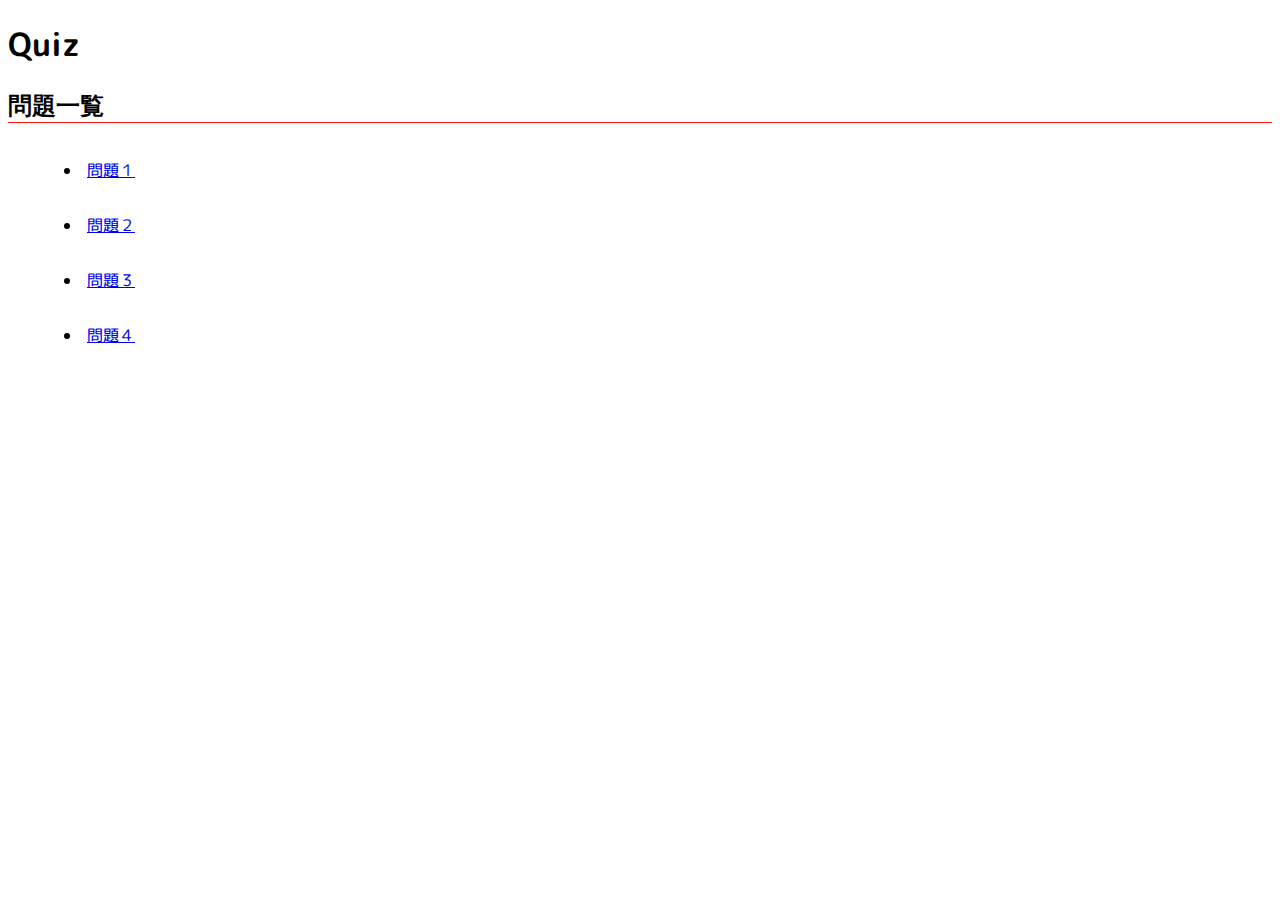
<file: index.html>
<!DOCTYPE html>
<html lang="en">
<head>
    <meta charset="UTF-8">
    <meta name="viewport" content="width=device-width, initial-scale=1.0">
    <link rel="stylesheet" href="style.css">
    <title>Quiz</title>
</head>
<body>
    <h1>Quiz</h1>
    <h2>問題一覧</h2>
    <ul>
        <li><a href="question1.html">問題１</a></li>
        <li><a href="question2.html">問題２</a></li>
        <li><a href="question3.html">問題３</a></li>
        <li><a href="question4.html">問題４</a></li>
    </ul>

    
</body>
</html>
</file>
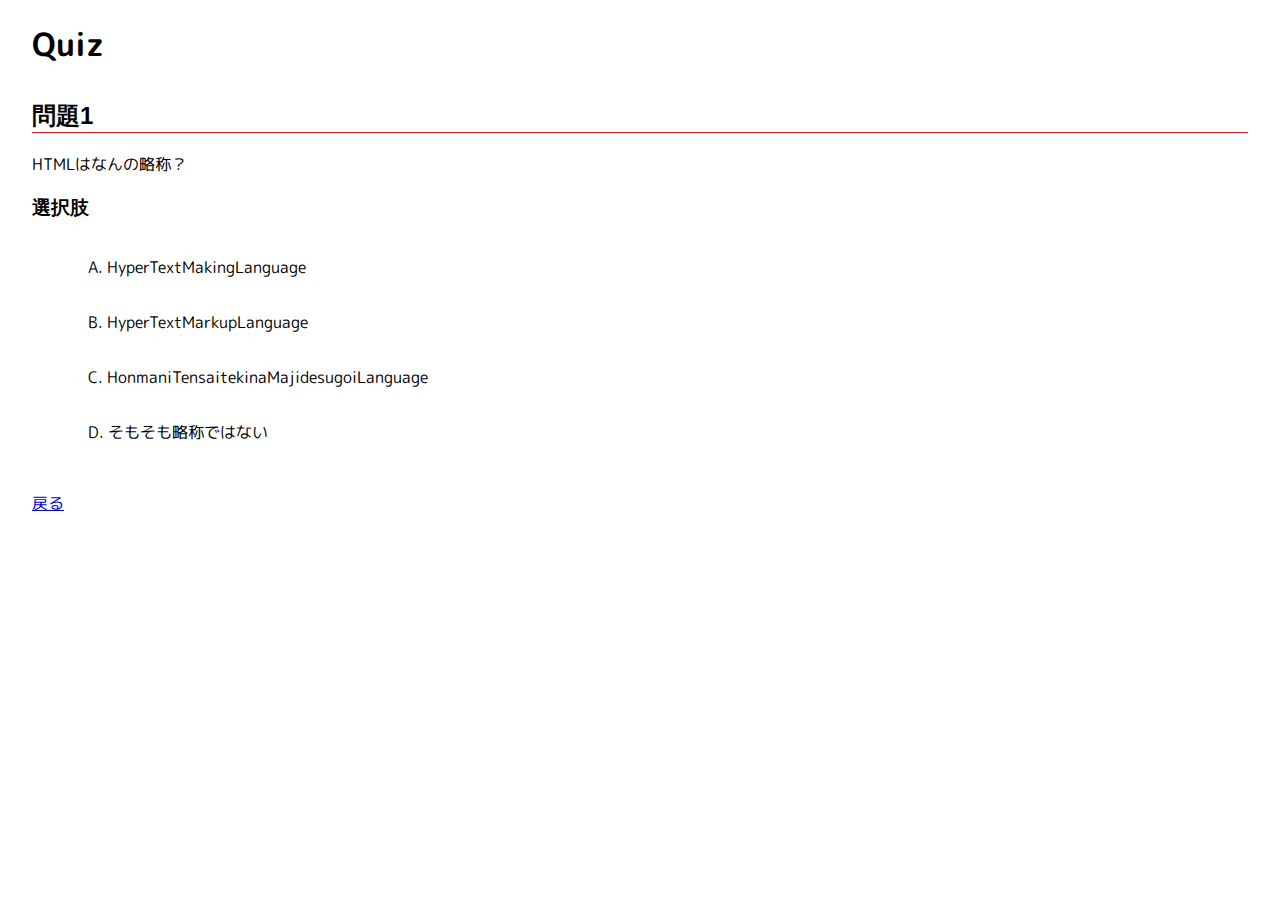
<file: question1.html>
<!DOCTYPE html>
<html lang="ja">
<head>
    <meta charset="UTF-8">
    <meta http-equiv="X-UA-Compatible" content="IE=edge">
    <meta name="viewport" content="width=device-width, initial-scale=1.0">
    <link rel="stylesheet" href="style.css">
    <link rel="stylesheet" href="style.css" type="text/css">
    <script src="questions.js" defer></script>
    <title>問題1 | Quiz!</title>
</head>
<body>
    <div id="main">
        <h1>Quiz</h1>

        <div class="section">
            <h2>問題1</h2>
            <p>
                HTMLはなんの略称？
            </p>

            <h3>選択肢</h3>
            <ol class="answers" data-id="question1">
                <li data-answer="A">HyperTextMakingLanguage</li>
                <li data-answer="B">HyperTextMarkupLanguage</li>
                <li data-answer="C">HonmaniTensaitekinaMajidesugoiLanguage</li>
                <li data-answer="D">そもそも略称ではない</li>
            </ol>
        </div>

        <div id="section-correct-answer" class="section">
            <h2>答え</h2>
            <p>
                <span id="correct-answer">B. HyperTextMarkupLanguage</span><br />
                これが間違えてたら「HTMLとは？」の動画を復習お願いします！
            </p>
        </div>

        <div class="section">
            <a href="./index.html">戻る</a>
        </div>
    </div>
</body>
</html>
</file>
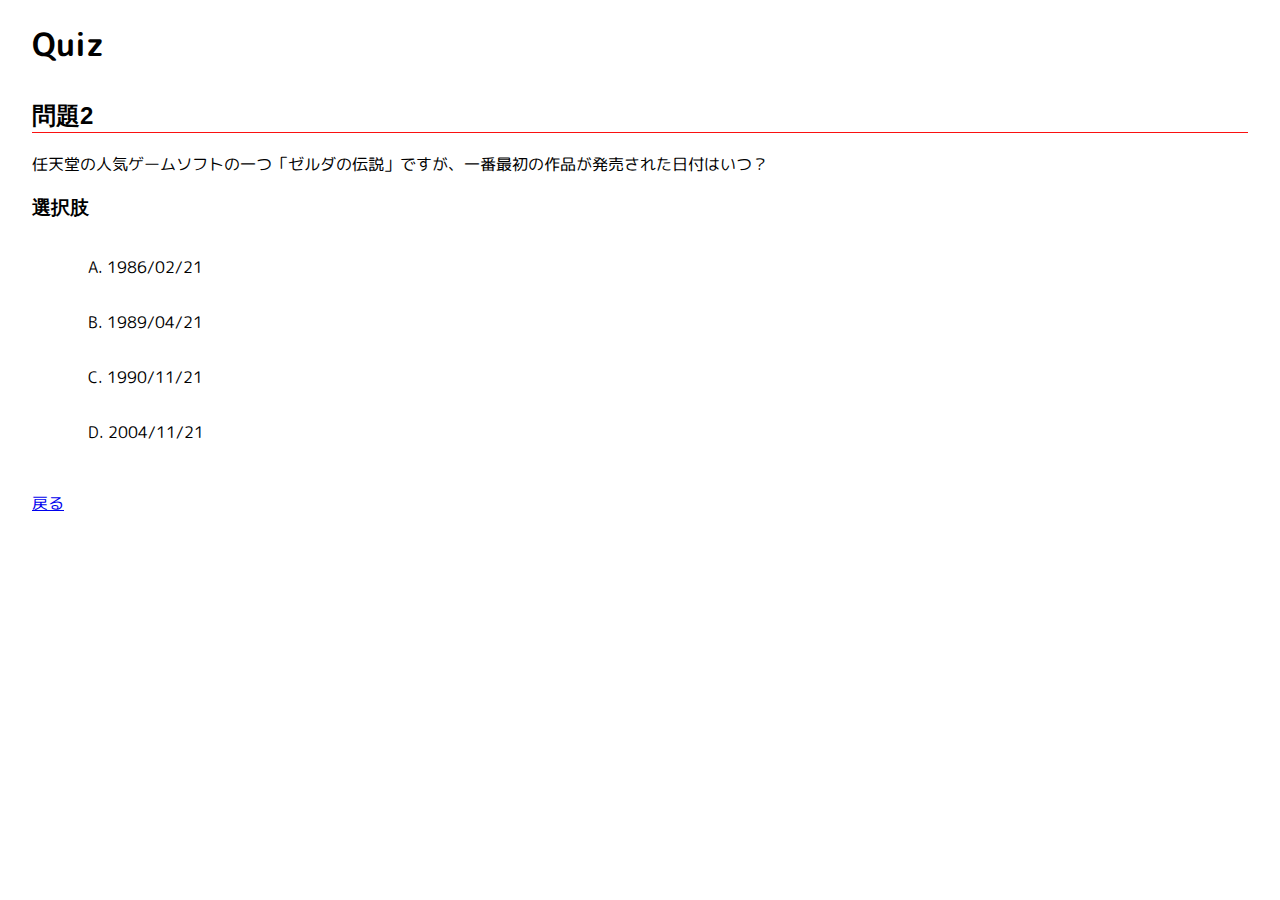
<file: question2.html>
<!DOCTYPE html>
<html lang="ja">
<head>
    <meta charset="UTF-8">
    <meta http-equiv="X-UA-Compatible" content="IE=edge">
    <meta name="viewport" content="width=device-width, initial-scale=1.0">
    <link rel="stylesheet" href="style.css">
    <link rel="stylesheet" href="style.css" type="text/css">
    <script src="questions.js" defer></script>
    <title>問題2 | Quiz!</title>
</head>
<body>
    <div id="main">
        <h1>Quiz</h1>

        <div class="section">
            <h2>問題2</h2>
            <p>
                任天堂の人気ゲームソフトの一つ「ゼルダの伝説」ですが、一番最初の作品が発売された日付はいつ？
            </p>


            <h3>選択肢</h3>
            <ol class="answers" data-id="question2">
                <li data-answer="A">1986/02/21</li>
                <li data-answer="B">1989/04/21</li>
                <li data-answer="C">1990/11/21</li>
                <li data-answer="D">2004/11/21</li>
            </ol>
        </div>

        <div id="section-correct-answer" class="section">
            <h2>答え</h2>
            <p>
                <span id="correct-answer">A. 1986/02/21</span>
                <br />
                ゼルダの伝説の最初の作品は、1986/02/21にファミコンディスクシステムのディスク書き換え第一弾として発売されました。
            </p>
        </div>

        <div class="section">
            <a href="./index.html">戻る</a>
        </div>
    </div>
</body>
</html>
</file>
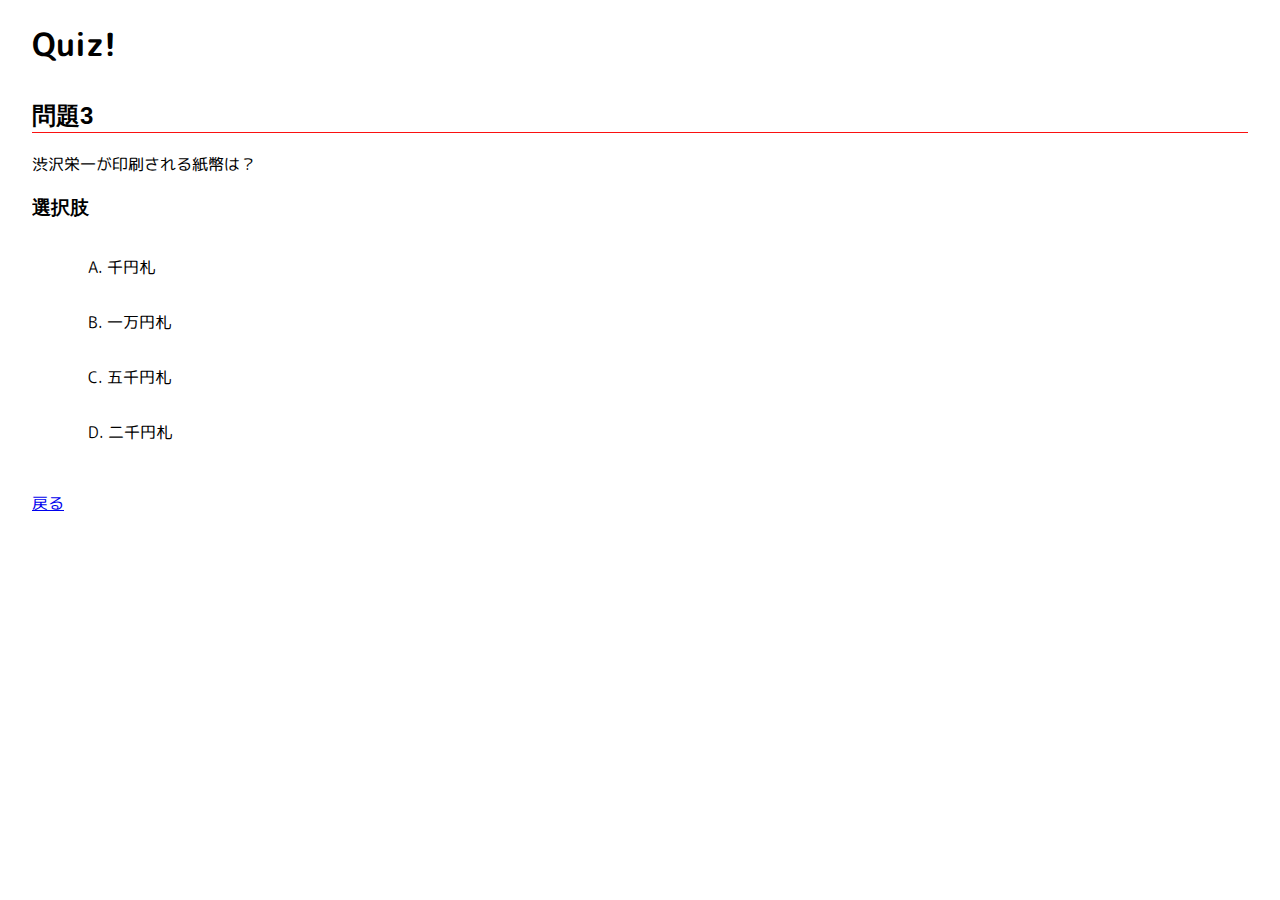
<file: question3.html>
<!DOCTYPE html>
<html lang="ja">
<head>
    <meta charset="UTF-8">
    <meta http-equiv="X-UA-Compatible" content="IE=edge">
    <meta name="viewport" content="width=device-width, initial-scale=1.0">
    <link rel="stylesheet" href="style.css">
    <link rel="stylesheet" href="style.css" type="text/css">
    <script src="questions.js" defer></script>
    <title>問題3 | Quiz!</title>
</head>
<body>
    <div id="main">
        <h1>Quiz!</h1>

        <div class="section">
            <h2>問題3</h2>
            <p>
                渋沢栄一が印刷される紙幣は？
            </p>

            <h3>選択肢</h3>
            <ol class="answers" data-id="question3">
                <li data-answer="A">千円札</li>
                <li data-answer="B">一万円札</li>
                <li data-answer="C">五千円札</li>
                <li data-answer="D">二千円札</li>
            </ol>
        </div>

        <div id="section-correct-answer" class="section">
            <h2>答え</h2>
            <p>
                <span id="correct-answer">B. 一万円札</span><br />
                渋沢栄一は現在の日本の経済や生活のインフラを整えたと言っても過言ではない偉業を成し遂げた経済人です。ちなみに、彼は30歳頃までヨーロッパへの留学でそれら偉業のもとになる文化や技術を学んでおり幕府の意向もあってパリ万博にも尽力しています。このパリ万博で展示された日本絵画などは当時のパリのアートに大きく影響を与えており、印象派の画家クロード・モネもその例外ではなく影響を受けていました。モネが晩年過ごしたとされるジヴェルニーの自宅には多くの日本絵画があり、そのことをうかがい知ることができます。渋沢栄一は日本国内だけではなく海外の文化にも影響を与えた人物の一人とも言えなくもないですね！
            </p>
        </div>

        <div class="section">
            <a href="./index.html">戻る</a>
        </div>
    </div>
</body>
</html>
</file>
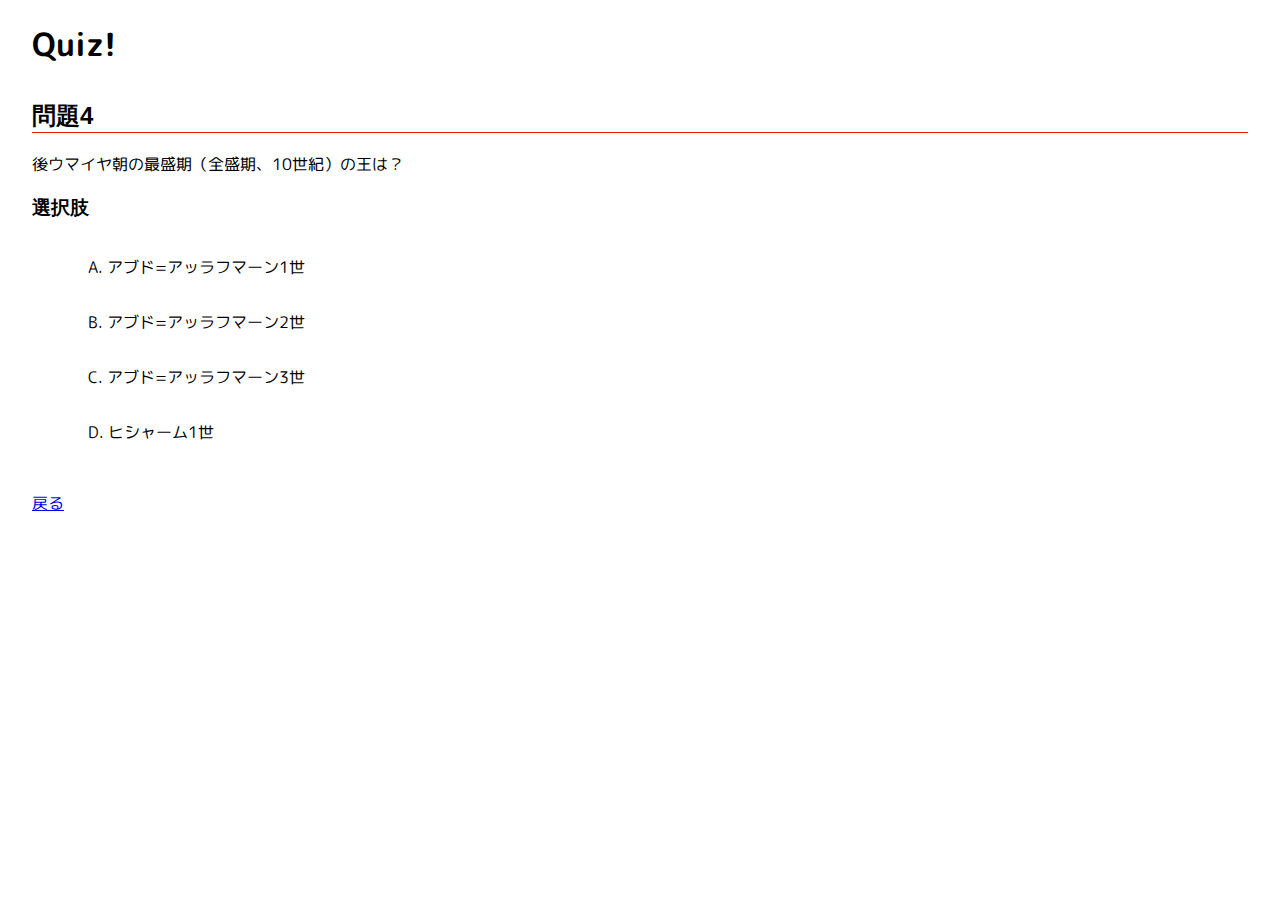
<file: question4.html>
<!DOCTYPE html>
<html lang="ja">
<head>
    <meta charset="UTF-8">
    <meta http-equiv="X-UA-Compatible" content="IE=edge">
    <meta name="viewport" content="width=device-width, initial-scale=1.0">
    <link rel="stylesheet" href="style.css">
    <link rel="stylesheet" href="style.css" type="text/css">
    <script src="questions.js" defer></script>
    <title>問題4 | Quiz!</title>
</head>
<body>
    <div id="main">
        <h1>Quiz!</h1>

        <div class="section">
            <h2>問題4</h2>
            <p>
                後ウマイヤ朝の最盛期（全盛期、10世紀）の王は？
            </p>

            <h3>選択肢</h3>
            <ol class="answers" data-id="question4">
                <li data-answer="A">アブド=アッラフマーン1世</li>
                <li data-answer="B">アブド=アッラフマーン2世</li>
                <li data-answer="C">アブド=アッラフマーン3世</li>
                <li data-answer="D">ヒシャーム1世</li>
            </ol>
        </div>

        <div id="section-correct-answer" class="section">
            <h2>答え</h2>
            <p>
                <span id="correct-answer">C. アブド=アッラフマーン3世</span><br />
                アブド＝アッラフマーン3世の時代は、後ウマイヤ朝の全盛期だった。ちなみに即位は912年。
            </p>
        </div>

        <div class="section">
            <a href="./index.html">戻る</a>
        </div>
    </div>
</body>
</html>
</file>
<file: style.css>
@import url('https://fonts.googleapis.com/css2?family=M+PLUS+Rounded+1c:wght@400;700&display=swap');
body {
    /* font-family: "游ゴシック体", "YuGothic", "游ゴシック", "Yu Gothic", sans-serif; */
    font-family: "M PLUS Rounded 1c", sans-serif;

}

hi, h2, h3 {
    font-family: "游ゴシック体", "YuGothic", "游ゴシック", "Yu Gothic", sans-serif;
}

h2 {
    border-bottom: 1px solid #fa1111;
}

ul li, ol li {
    padding: 1em;
    list-style-position: inside;
}

ol.answers {
    list-style: upper-alpha;
}

ol.answers li:hover {
    border: 0.1em solid #fa1111;
    background-color: #f0b4b4;
    padding: 0.9em;
    cursor: pointer;
}

div#section-correct-answer {
    display: none;
}

span#correct-answer {
    font-weight: bold;
}

#main {
    padding: 0 1.5em;
}

div.section {
    margin-top: 2em;
}
</file>
